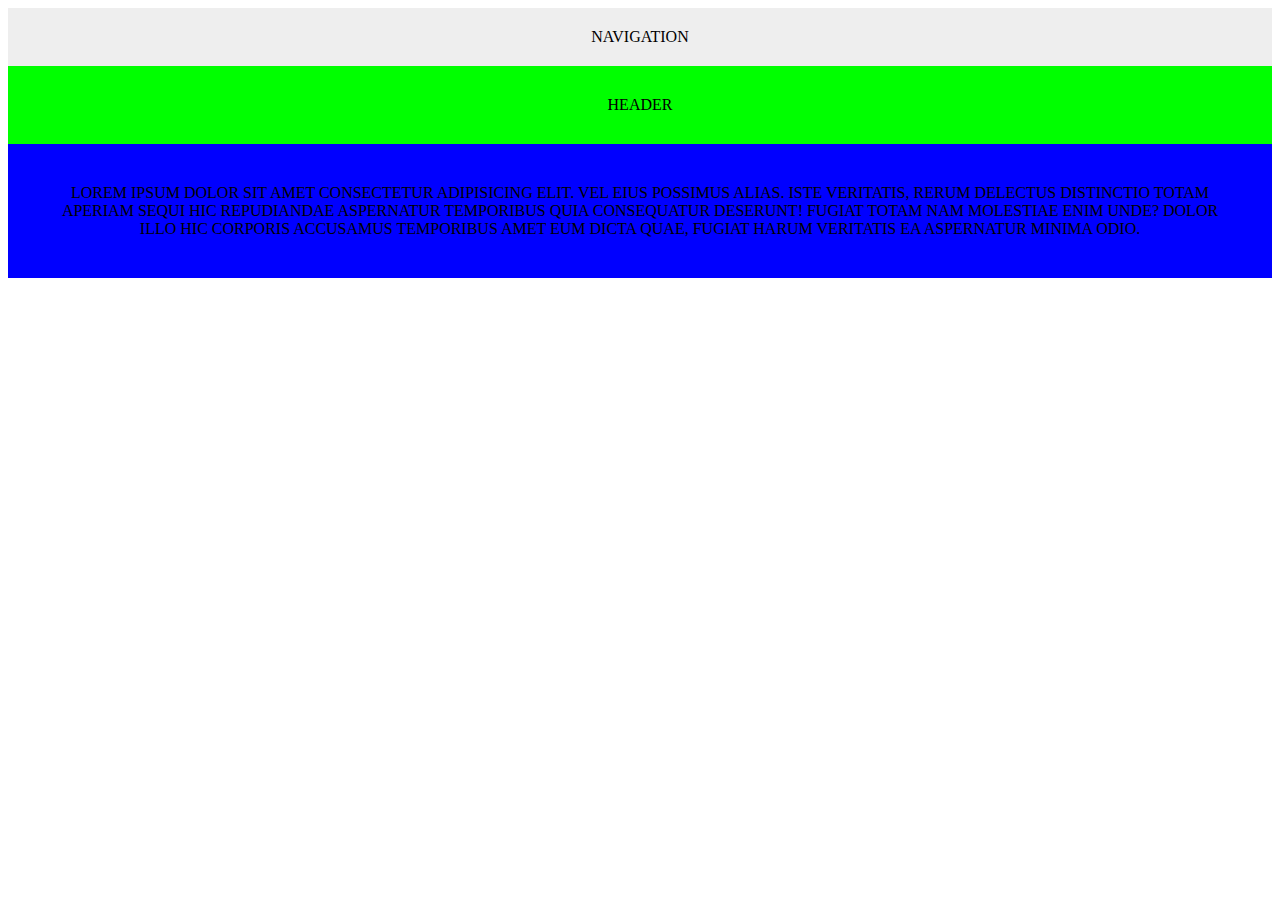
<file: src/index.html>
<!DOCTYPE html>
<html lang="en">

<head>
    <meta charset="UTF-8">
    <meta http-equiv="X-UA-Compatible" content="IE=edge">
    <meta name="viewport" content="width=device-width, initial-scale=1.0">
    <link rel="stylesheet" href="main.css">
    <title>Document</title>
</head>

<body>
    <nav class="nav">navigation</nav>
    <header class="header">header</header>
    <main class="main">
        Lorem ipsum dolor sit amet consectetur adipisicing elit. Vel eius possimus alias. Iste veritatis, rerum delectus
        distinctio totam aperiam sequi hic repudiandae aspernatur temporibus quia consequatur deserunt! Fugiat totam nam
        molestiae enim unde? Dolor illo hic corporis accusamus temporibus amet eum dicta quae, fugiat harum veritatis ea
        aspernatur minima odio.
    </main>
</body>

</html>
</file>
<file: src/main.css>
.nav {
    text-transform: uppercase;
    text-align: center;
    padding: 20px;
    background-color: #eee;
}

.header {
    text-transform: uppercase;
    text-align: center;
    padding: 30px;
    background-color: #0f0;
}

.main {
    padding: 40px;
    text-transform: uppercase;
    text-align: center;
    background-color: #00f;
}
</file>
